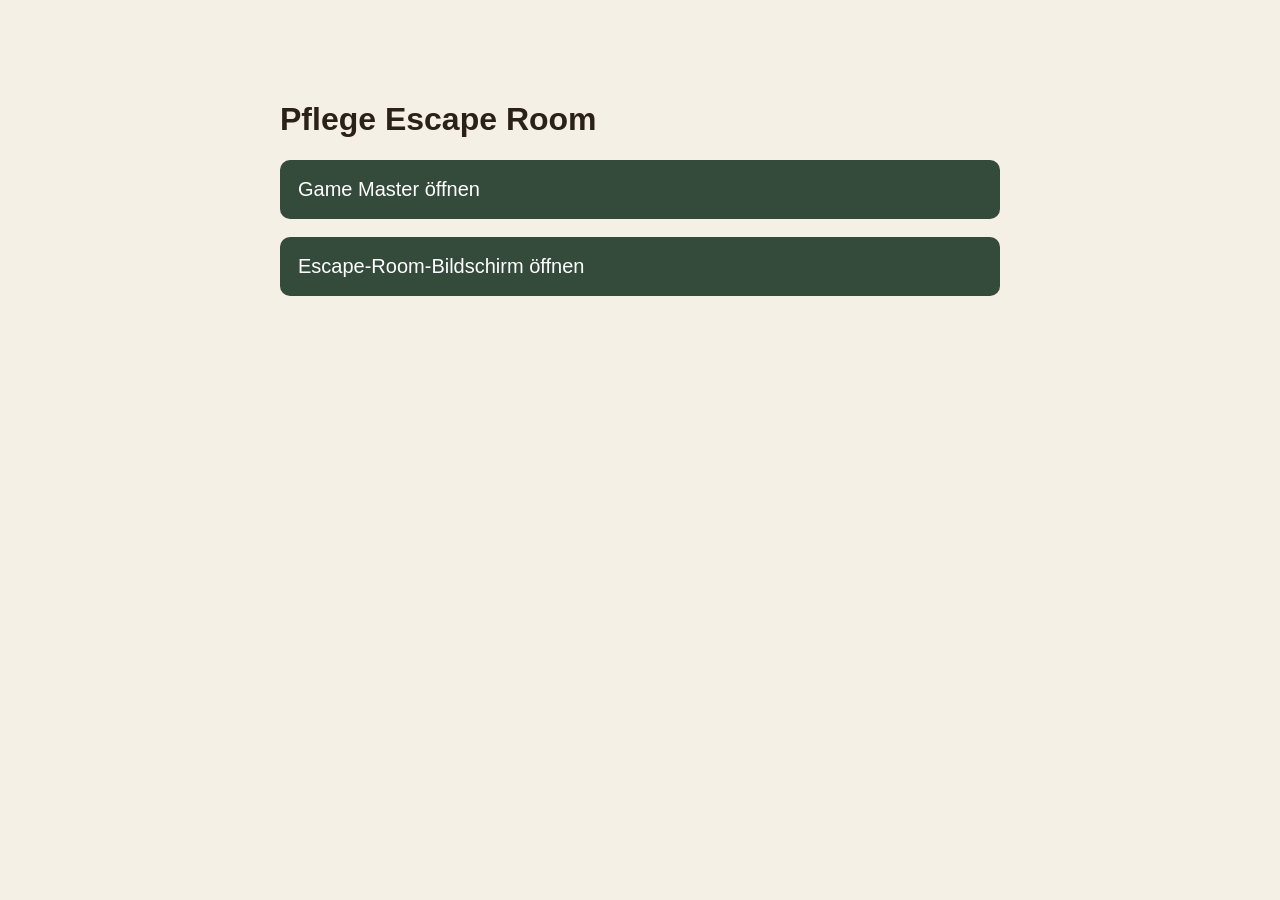
<file: index.html>
<!doctype html>
<html lang="de"><head><meta charset="utf-8"><meta name="viewport" content="width=device-width,initial-scale=1">
<title>Pflege Escape Room</title>
<style>body{font-family:Arial,sans-serif;max-width:720px;margin:60px auto;padding:20px;background:#f5f0e6;color:#2a2118}
a{display:block;margin:18px 0;padding:18px;background:#344a3b;color:white;text-decoration:none;border-radius:10px;font-size:20px}</style>
</head><body>
<h1>Pflege Escape Room</h1>
<a href="./gamemaster.html">Game Master öffnen</a>
<a href="./screen.html">Escape-Room-Bildschirm öffnen</a>
</body></html>
</file>
